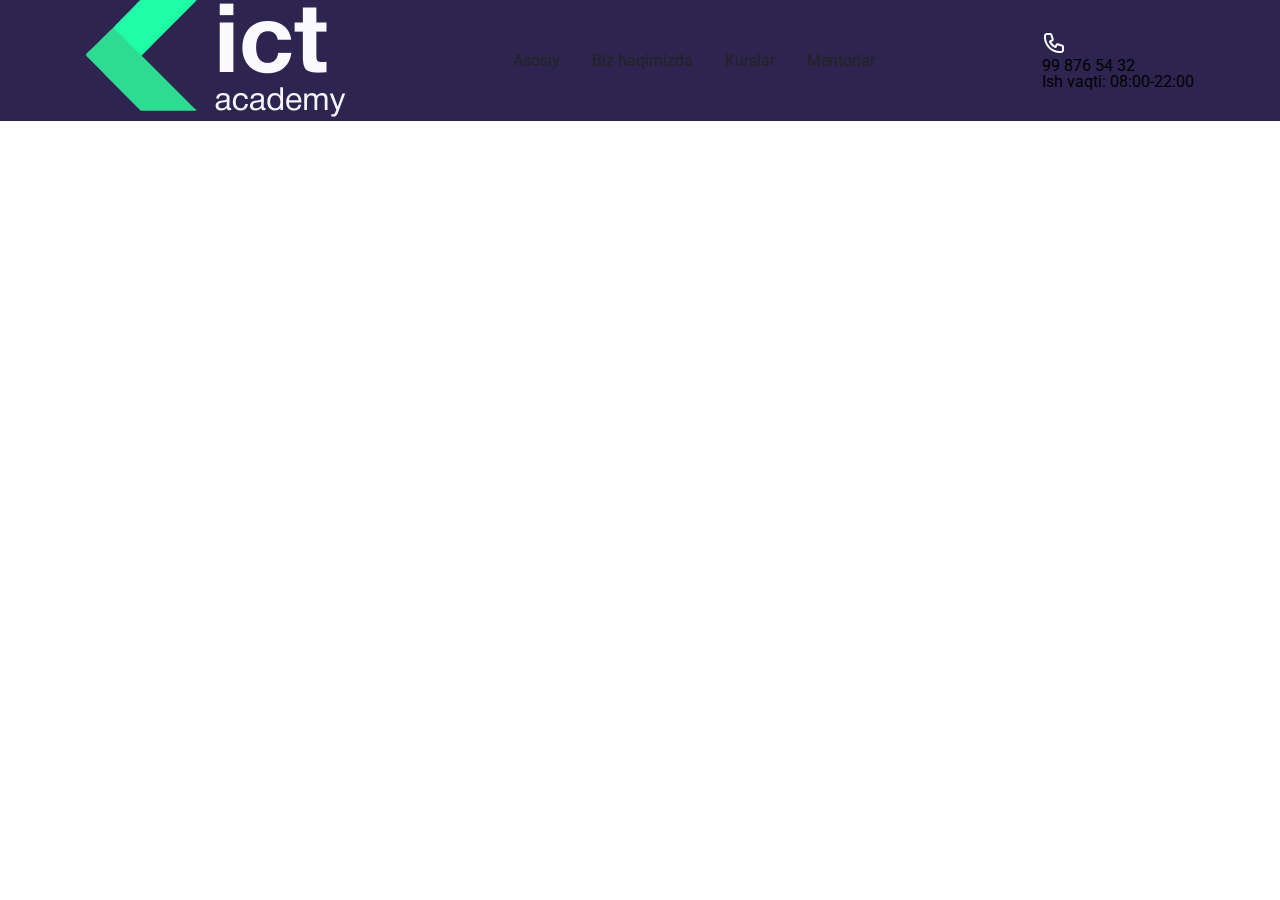
<file: header-7.html>
<!DOCTYPE html>
<html lang="en">
  <head>
    <meta charset="UTF-8" />
    <title>Headers - 7</title>
    <meta name="viewport" content="width=device-width, initial-scale=1" />
    <link rel="stylesheet" href="./style/reset.min.css" />
    <link rel="stylesheet" href="./style/Menu.css" />
    <link rel="stylesheet" href="./style/header-7.css" />
  </head>
  <body>
    <!-- Header Start -->
    <header class="site-header">
      <div class="wrapper site-header__wrapper">
        <div class="site-header__start">
          <a href="#" class="brand"><img src="./img/logo.png" alt="logo"></a>
        </div>
        <div class="site-header__middle">
          <nav class="nav">
            <button class="nav__toggle" aria-expanded="false" type="button">
              menu
            </button>
            <ul class="nav__wrapper">
              <li class="nav__item"><a href="#">Asosiy</a></li>
              <li class="nav__item"><a href="#">Biz haqimizda</a></li>
              <li class="nav__item"><a href="#">Kurslar</a></li>
              <li class="nav__item"><a href="#">Mentorlar</a></li>
            </ul>
          </nav>
        </div>
        <div class="site-header__end">
          <div class="phone">
            <div class="number">
                <img src="./img/phone.png" alt="icons">
                <h4>99 876 54 32</h4>
            </div>
            <div class="vaqt">
                <p>Ish vaqti: 08:00-22:00</p>
            </div>
        </div>
        </div>
      </div>
    </header>
    <!-- Header End -->

    <script src="./JS/menus.js"></script>
  </body>
</html>
</file>
<file: style/Menu.css>
@import url("https://fonts.googleapis.com/css2?family=Roboto:wght@400;700&display=swap");
.wrapper {
  max-width: 1140px;
  padding-left: 1rem;
  padding-right: 1rem;
  margin-left: auto;
  margin-right: auto;
}

*,
*:before,
*:after {
  box-sizing: border-box;
}

a {
  text-decoration: none;
  color: #222;
}

html {
  -webkit-font-smoothing: antialiased;
  -moz-osx-font-smoothing: grayscale;
}

body {
  font-family: "Roboto", sans-serif;
}

.sr-only {
  position: absolute;
  clip: rect(1px, 1px, 1px, 1px);
  padding: 0;
  border: 0;
  height: 1px;
  width: 1px;
  overflow: hidden;
}

.button {
  -webkit-appearance: none;
     -moz-appearance: none;
          appearance: none;
  color: #fff;
  background-color: #2fa0f6;
  min-width: 120px;
  padding: 0.5rem 1rem;
  border-radius: 5px;
  text-align: center;
}
.button svg {
  display: inline-block;
  vertical-align: middle;
  width: 24px;
  height: 24px;
  fill: #fff;
}
.button span {
  display: none;
}
@media (min-width: 600px) {
  .button span {
    display: initial;
  }
}

.button--icon {
  min-width: initial;
  padding: 0.5rem;
}/*# sourceMappingURL=Menu.css.map */
</file>
<file: style/header-7.css>
/* 
** The Header Media Queries **
** Tweak as per your needs **
*/
.brand {
  font-weight: bold;
  font-size: 20px; }

.site-header {
  position: relative;
  background: #2D2550;
  backdrop-filter: blur(24px);
}

.site-header__wrapper {
  display: flex;
  justify-content: space-between;
  align-items: center;
  padding-top: 1rem;
  padding-bottom: 1rem; }
  @media (min-width: 660px) {
    .site-header__wrapper {
      padding-top: 0;
      padding-bottom: 0; } }
@media (max-width: 659px) {
  .site-header__end {
    padding-right: 4rem; } }

@media (min-width: 660px) {
  .nav__wrapper {
    display: flex; } }

@media (max-width: 659px) {
  .nav__wrapper {
    position: absolute;
    top: 100%;
    right: 0;
    left: 0;
    z-index: -1;
    background-color: #d9f0f7;
    visibility: hidden;
    opacity: 0;
    transform: translateY(-100%);
    transition: transform 0.3s ease-out, opacity 0.3s ease-out; }
    .nav__wrapper.active {
      visibility: visible;
      opacity: 1;
      transform: translateY(0); } }

.nav__item a {
  display: block;
  padding: 1.5rem 1rem; }

.nav__toggle {
  display: none; }
  @media (max-width: 659px) {
    .nav__toggle {
      display: block;
      position: absolute;
      right: 1rem;
      top: 1rem; } }
</file>
